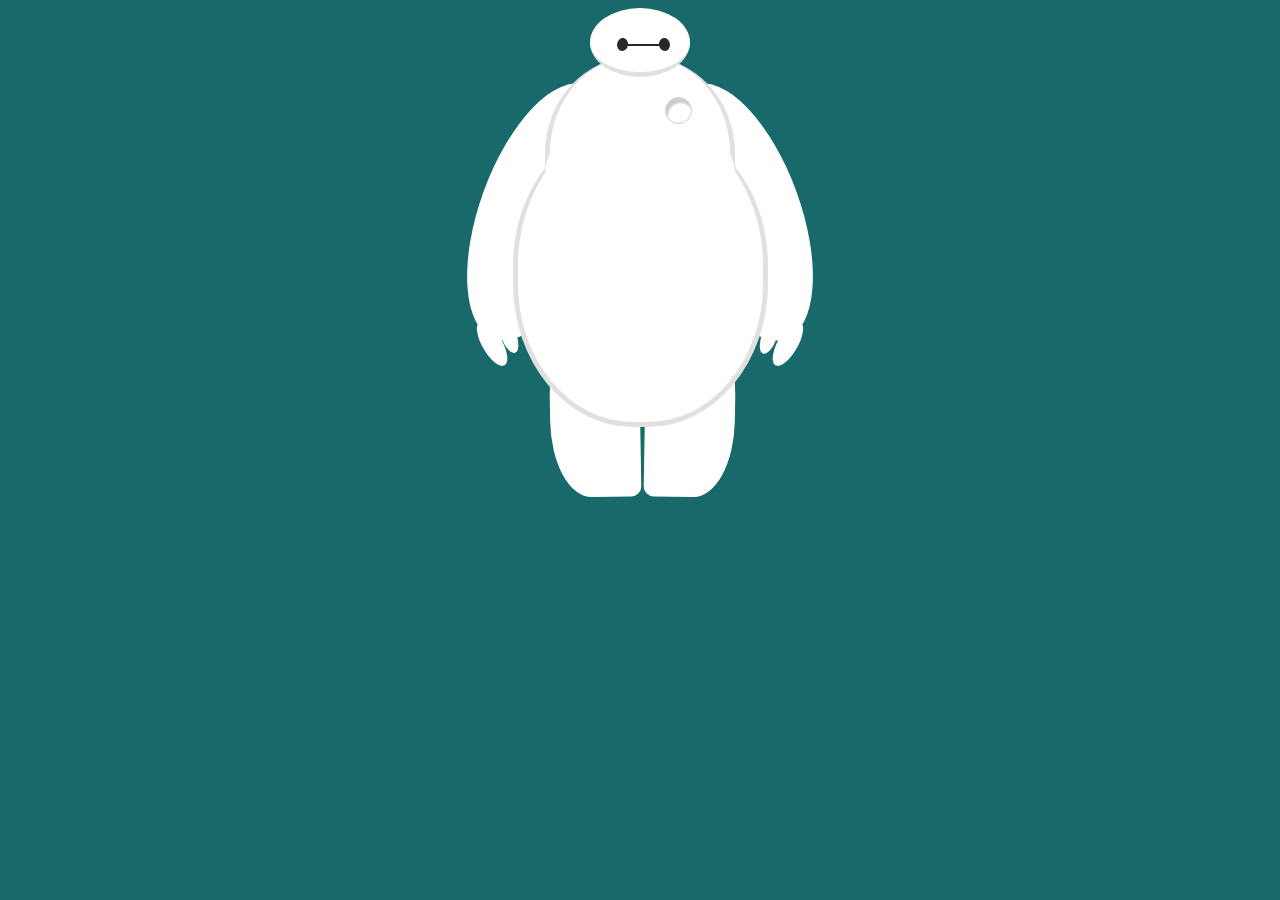
<file: baymax.html>
<!doctype html>
<html>
   <head>
       <meta charset="utf-8">
       <link type="text/css" rel="stylesheet" href="./css/baymax.css">
       <title>Baymax 大白</title>

</head>
<body>
    
     <div id="baymax">

        <!-- 定义头部，包括两个眼睛、嘴 -->
        <div id="head">
            <div id="eye"></div>
            <div id="eye2"></div>
            <div id="mouth"></div>
        </div>

        <!-- 定义躯干，包括心脏 -->
        <div id="torso">
            <div id="heart"></div>
        </div>

        <!-- 定义肚子腹部，包括 cover（和躯干的连接处） -->
        <div id="belly">
            <div id="cover"></div>
        </div>

        <!-- 定义左臂，包括一大一小两个手指 -->
        <div id="left-arm">
            <div id="l-bigfinger"></div>
            <div id="l-smallfinger"></div>
        </div>

        <!-- 定义右臂，同样包括一大一小两个手指 -->
        <div id="right-arm">
            <div id="r-bigfinger"></div>
            <div id="r-smallfinger"></div>
        </div>

        <!-- 定义左腿 -->
        <div id="left-leg"></div>

        <!-- 定义右腿 -->
        <div id="right-leg"></div>

    </div>
</body>
<html>
</file>
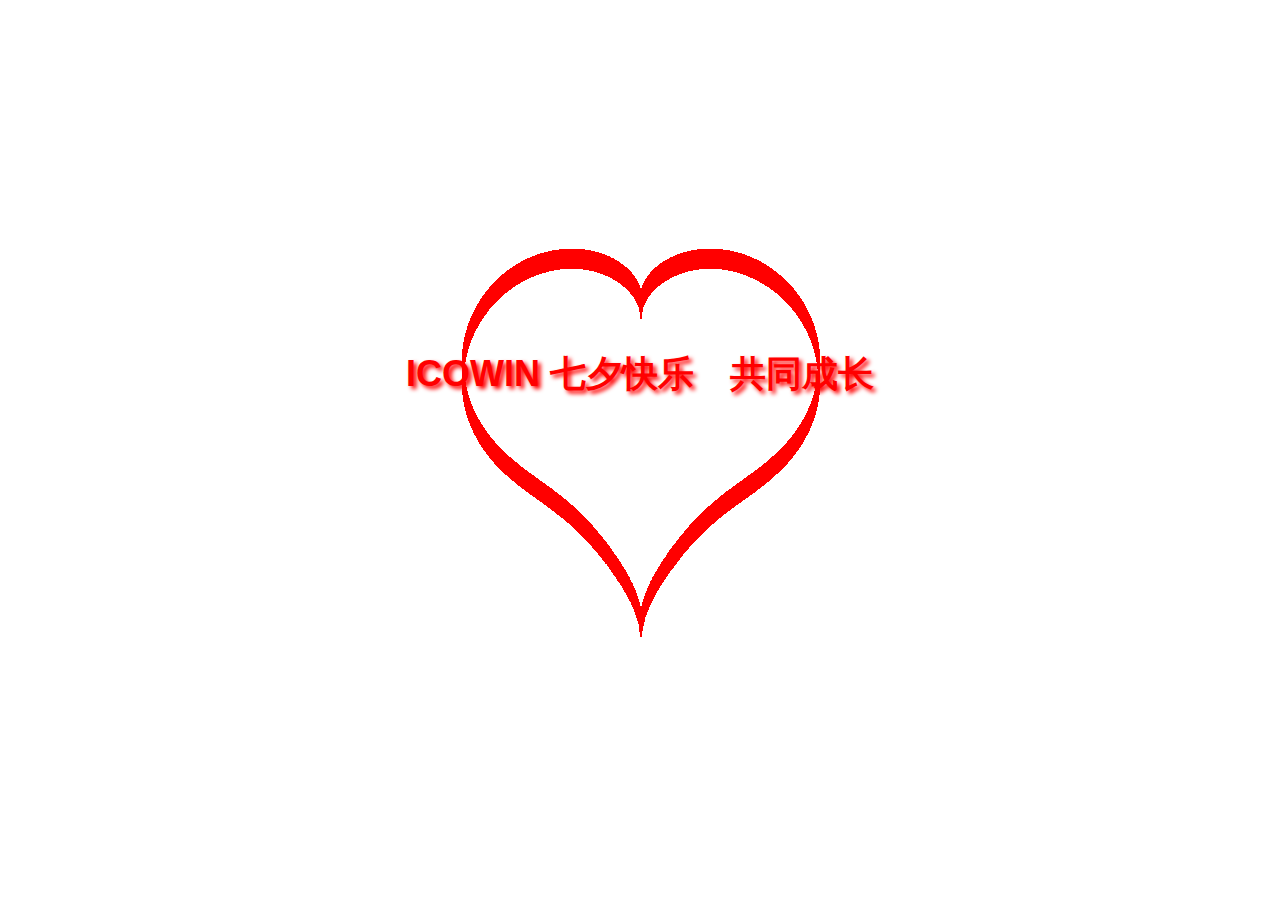
<file: 七夕节日.html>
<!DOCTYPE HTML>
<html>
<head>
<meta charset="utf-8">
<title>媳妇－七夕快乐</title>
<style>
div{
  position:absolute;
}
.xx-box{
  left:50%;
  top:50%;
  margin-left:-250px;
  margin-top:-250px;
  width:500px;
  height:500px;
  background-color:#FFF;
}
.xx-box .text{
  top:30%;
  height:48px;
  line-height:48px;
  color:#f00;
  text-shadow: 3px 3px 4px #f00;
  font-size:36px;
  font-weight:bold;
  width:100%;
  text-align:center;
  font-family:Tangerine,Tahoma,Arial,"\65f6\5c1a\4e2d\9ed1\7b80\4f53","\5b8b\4f53";
}
.xx-box .item{
  width:2px;
  height:20px;
  overflow:hidden;
}
</style>
</head>
<body>
<div class="xx-box" id="xx-box">
  <div class="text">ICOWIN 七夕快乐　共同成长</div>
</div>
<script>
function createPoint(x,y,c){
  var div = document.createElement("div");
  div.className = "item";
  div.style.left = x + "px";
  div.style.top = y + "px";
  div.style.backgroundColor = c;
  document.getElementById("xx-box").appendChild(div);
}
function heartShape(r,dx,dy,c){//r:大小;dx:水平偏移;dy:垂直偏移;c:颜色
  var m,n,x,y,i;
  for(i = 0; i <= 200; i += 0.04){
    m = i;
    n = -r * (((Math.sin(i) * Math.sqrt(Math.abs(Math.cos(i)))) / (Math.sin(i) + 1.4)) - 2 * Math.sin(i) + 2);
    x = n * Math.cos(m) + dx;
    y = n * Math.sin(m) + dy;
    createPoint(x,y,c);
  }
}
heartShape(80,250,100,"#f00");
</script>
</body>
</html>
</file>
<file: css/baymax.css>
body {
                background:#17696a;
            }
            
            #baymax {
                margin: 0 autu;
                /*居中*/
                height: 600px;
                overflow: hidden;
            }
            
            #head {
                height: 64px;
                width: 100px;
                border-radius: 50%;
                background: #fff;
                margin: 0 auto;
                margin-bottom: -20px;
                border-bottom: 5px solid #e0e0e0;
                z-index: 100;
                position: relative;
            }
            
            #eye,
            #eye2 {
                width: 11px;
                height: 13px;
                background: #282828;
                border-radius: 50%;
                position: relative;
                top: 30px;
                left: 27px;
                transform: rotate(8deg);
            }
            
            #eye2 {
                transform: rotate(-8deg);
                left: 69px;
                top: 17px;
            }
            
            #mouth {
                width: 38px;
                height: 1.5px;
                background: #282828;
                position: relative;
                left: 34px;
                top: 10px;
            }
            
            #torso,
            #belly {
                margin: 0 auto;
                height: 200px;
                width: 180px;
                background: #fff;
                border-radius: 47%;
                border: 5px solid #e0e0e0;
                border-top: none;
                z-index: 5;
            }
            
            #belly {
                width: 245px;
                height: 300px;
                margin-top: -140px;
                z-index: 5;
            }
            
            #cover {
                width: 190px;
                background: #fff;
                height: 150px;
                margin: 0 auto;
                position: relative;
                top: -20px;
                border-radius: 50%;
            }
            
            #heart {
                width: 25px;
                height: 25px;
                border-radius: 50%;
                position: relative;
                box-shadow: 2px 5px 2px #ccc inset;
                right: -115px;
                top: 40px;
                z-index: 111;
                border: 1px solid #ccc;
            }
            
            #left-arm,
            #right-arm {
                height: 270px;
                width: 120px;
                border-radius: 50%;
                background: #fff;
                margin: 0 auto;
                position: relative;
                top: -350px;
                left: -100px;
                transform: rotate(20deg);
                z-index: -1;
            }
            
            #right-arm {
                transform: rotate(-20deg);
                left: 100px;
                top: -620px;
            }
            
            #l-bigfinger,
            #r-bigfinger {
                height: 50px;
                width: 20px;
                border-radius: 50%;
                background: #fff;
                position: relative;
                top: 250px;
                left: 50px;
                transform: rotate(-50deg);
            }
            
            #r-bigfinger {
                left: 50px;
                transform: rotate(50deg);
            }
            
            #l-smallfinger,
            #r-smallfinger {
                height: 35px;
                width: 15px;
                border-radius: 50%;
                background: #fff;
                position: relative;
                top: 195px;
                left: 66px;
                transform: rotate(-40deg);
            }
            
            #r-smallfinger {
                background: #fff;
                transform: rotate(40deg);
                top: 195px;
                left: 37px;
            }
            
            #left-leg,
            #right-leg {
                height: 170px;
                width: 90px;
                border-radius: 40% 30% 10px 45%;
                background: #fff;
                position: relative;
                top: -640px;
                left: -45px;
                transform: rotate(-1deg);
                z-index: -2;
                margin: 0 auto;
            }
            
            #right-leg {
                background: #fff;
                border-radius: 30% 40% 45% 10px;
                margin: 0 auto;
                top: -810px;
                left: 50px;
                transform: rotate(1deg);
            }
</file>
